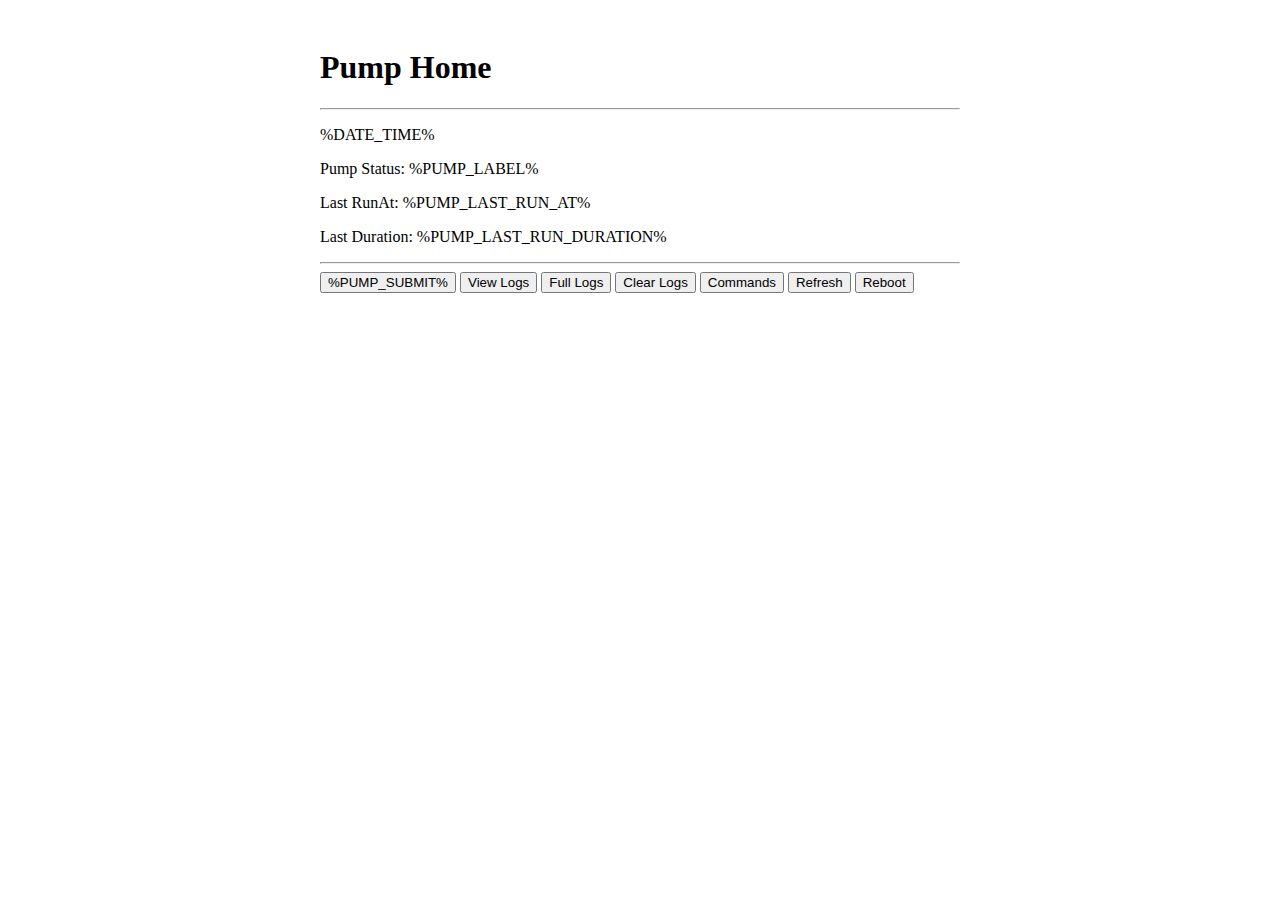
<file: projects/waterpump/data/index.html>
<html lang="en">

<head>
    <meta charset="UTF-8">
    <meta name="viewport" content="width=device-width, initial-scale=1.0">
    <meta http-equiv="X-UA-Compatible" content="ie=edge">
    <title>Water Pump Server</title>
    <style>
        .content {
            max-width: 640px;
            margin: auto;
            padding: 20px;
        }

        form {
            display: inline-block;
        }
    </style>
</head>

<body>
    <div class="content">
        <h1>Pump Home</h1>
        <hr>
        <p>%DATE_TIME%</p>
        <p>Pump Status: %PUMP_LABEL%</p>
        <p>Last RunAt: %PUMP_LAST_RUN_AT%</p>
        <p>Last Duration: %PUMP_LAST_RUN_DURATION%</p>
        <hr>
        <form action="/pump?action=%PUMP_ACTION%" method="POST">
            <input type="submit" value="%PUMP_SUBMIT%">
        </form>
        <a href="/logs"><button>View Logs</button></a>
        <a href="/file/pump.log" target="_blank"><button>Full Logs</button></a>
        <form action="/clear" method="POST">
            <input type="submit" value="Clear Logs" onclick="return confirm('Are you sure to delete all logs?')">
        </form>
        <a href="/cmd"><button>Commands</button></a>
        <a href="/"><button>Refresh</button></a>
        <form action="/reset" method="POST">
            <input type="submit" value="Reboot" onclick="return confirm('Are you sure to do chip reset?')">
        </form>
    </div>
</body>

</html>
</file>
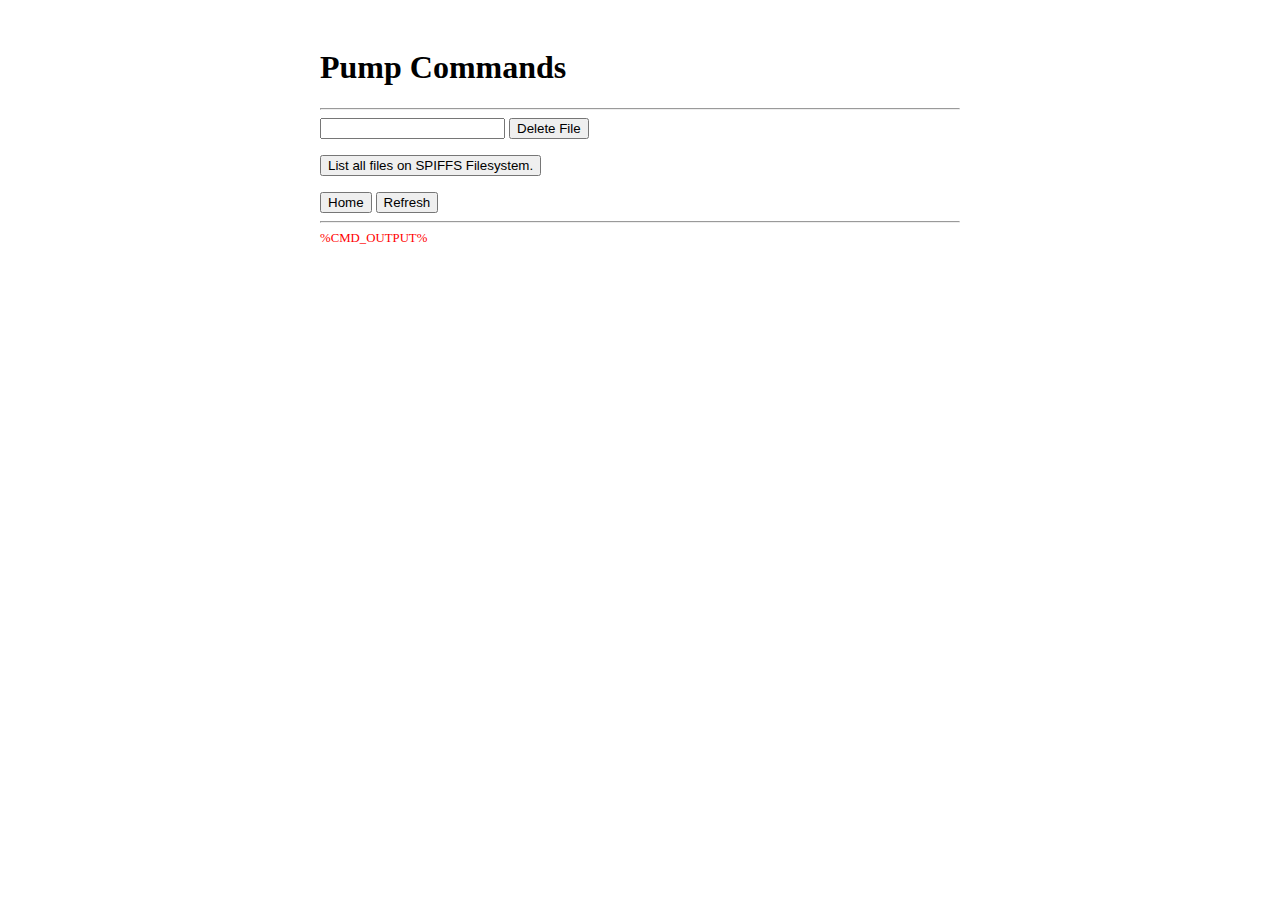
<file: projects/waterpump/data/cmd.html>
<html lang="en">

<head>
    <meta charset="UTF-8">
    <meta name="viewport" content="width=device-width, initial-scale=1.0">
    <meta http-equiv="X-UA-Compatible" content="ie=edge">
    <title>Pump Server Command</title>
    <style>
        .content {
            max-width: 640px;
            margin: auto;
            padding: 20px;
        }

        .output {
            font-size: 80%;
            color: red;
        }
    </style>
</head>

<body>

    <div class="content">
        <h1>Pump Commands</h1>
        <hr>
        <form action="/cmd?action=fs_delete" method="POST">
            <input type="text" name="fs_path">
            <input type="submit" value="Delete File" onclick="return confirm('Are you sure to delete this file?')">
        </form>
        <form action="/cmd?action=fs_list" method="POST">
            <input type="submit" value="List all files on SPIFFS Filesystem."">
            </form>
            <a href="/"> <button>Home</button></a>
            <a href="/logs"><button>Refresh</button></a>
            <hr>
            <div class=" output">
                %CMD_OUTPUT%
            </div>
    </div>

</body>

</html>
</file>
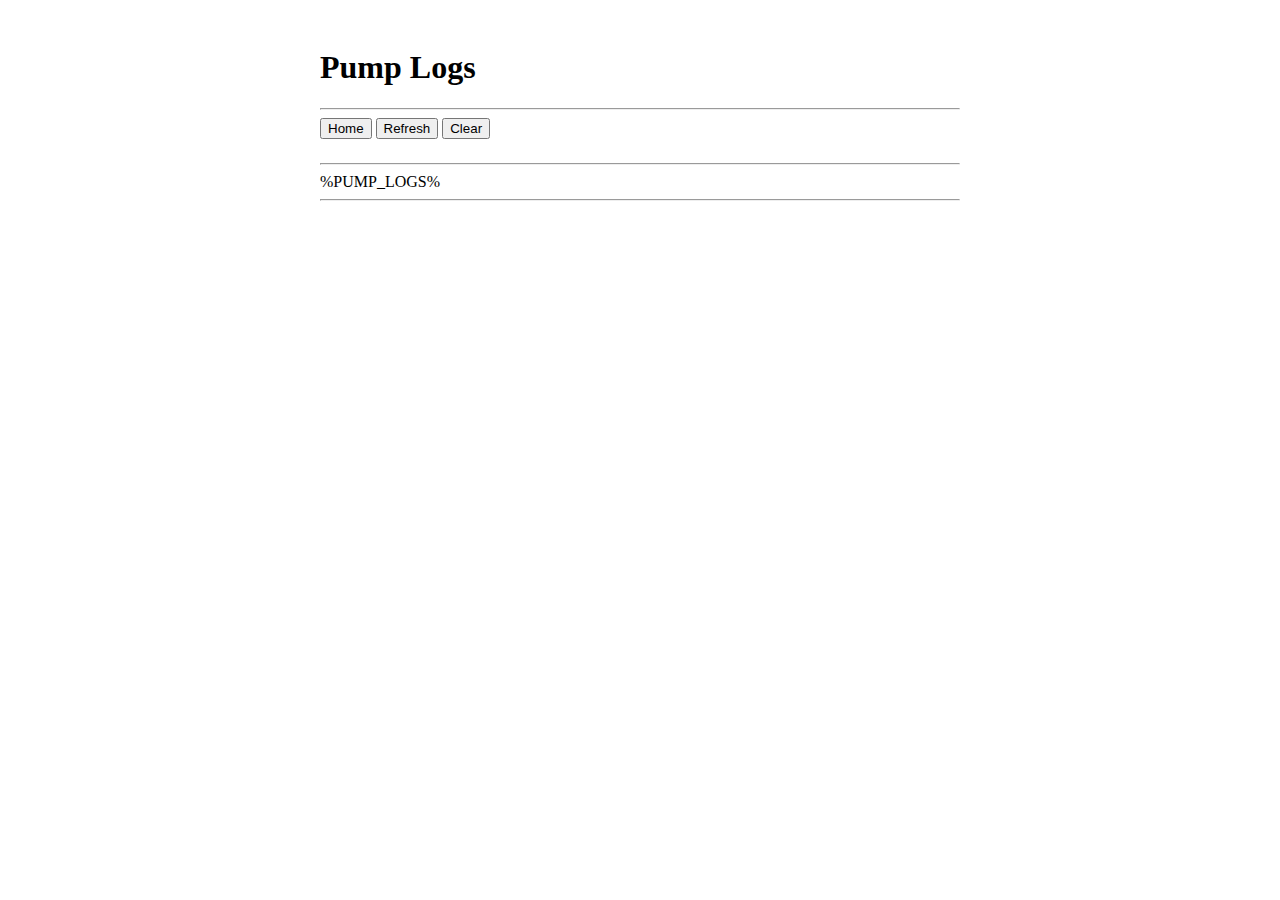
<file: projects/waterpump/data/logs.html>
<html lang="en">

<head>
    <meta charset="UTF-8">
    <meta name="viewport" content="width=device-width, initial-scale=1.0">
    <meta http-equiv="X-UA-Compatible" content="ie=edge">
    <title>Pump Logs</title>
    <style>
        .content {
            max-width: 640px;
            margin: auto;
            padding: 20px;
        }

        form {
            display: inline-block;
        }

        table,
        th,
        td {
            /* border: 1px dashed lightgray; */
            font-size: 90%;
        }
    </style>
</head>

<body>
    <div class="content">
        <h1>Pump Logs</h1>
        <hr>
        <div>
            <a href="/"><button>Home</button></a>
            <a href="/logs"><button>Refresh</button></a>
            <form action="/clear" method="POST">
                <input type="submit" value="Clear" onclick="return confirm('Are you sure to delete all logs?')">
            </form>
        </div>
        <hr>
        <table>
            %PUMP_LOGS%
        </table>
        <hr>
    </div>
</body>

</html>
</file>
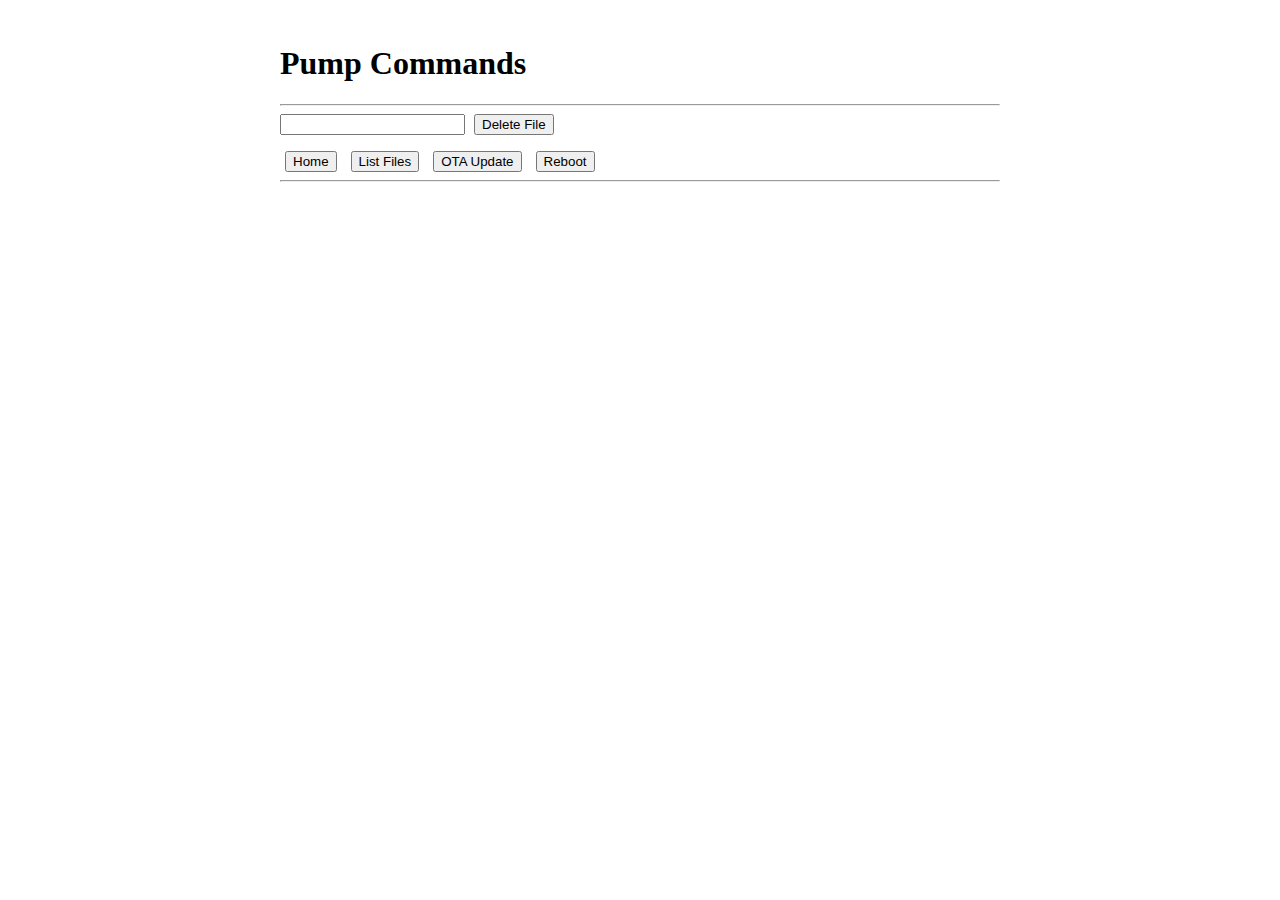
<file: projects/waterpump/data/www/cmd.html>
<!DOCTYPE html>
<html lang="en">

<head>
    <meta charset="UTF-8" />
    <title>Pump Commands</title>
    <link rel="stylesheet" type="text/css" href="main.css" />
    <script src="//cdn.staticfile.org/moment.js/2.24.0/moment.min.js"></script>
    <script src="//cdn.staticfile.org/cash/4.1.5/cash.min.js"></script>
</head>

<body>
    <div class="content">
        <h1>Pump Commands</h1>
        <hr />
        <div>
            <form id="delete-form" action="/j/delete_file" method="POST">
                <input type="text" name="file_path" id="file_path" />
                <button id="delete-submit">
                    Delete File
                </button>
            </form>
        </div>
        <p></p>
        <a href="/"><button>Home</button></a>
        <form id="list-form" action="/j/get_files" method="GET">
            <button id="list-submit">List Files</button>
        </form>
        <a href="update.html"><button>OTA Update</button></a>
        <form action="/j/reset_board" method="POST">
            <button onclick="return confirm('Are you sure to reboot board?')">
                Reboot
            </button>
        </form>
        <hr />
        <div class="output" id="output"></div>
    </div>
    <script src="cmd.js"></script>
</body>

</html>
</file>
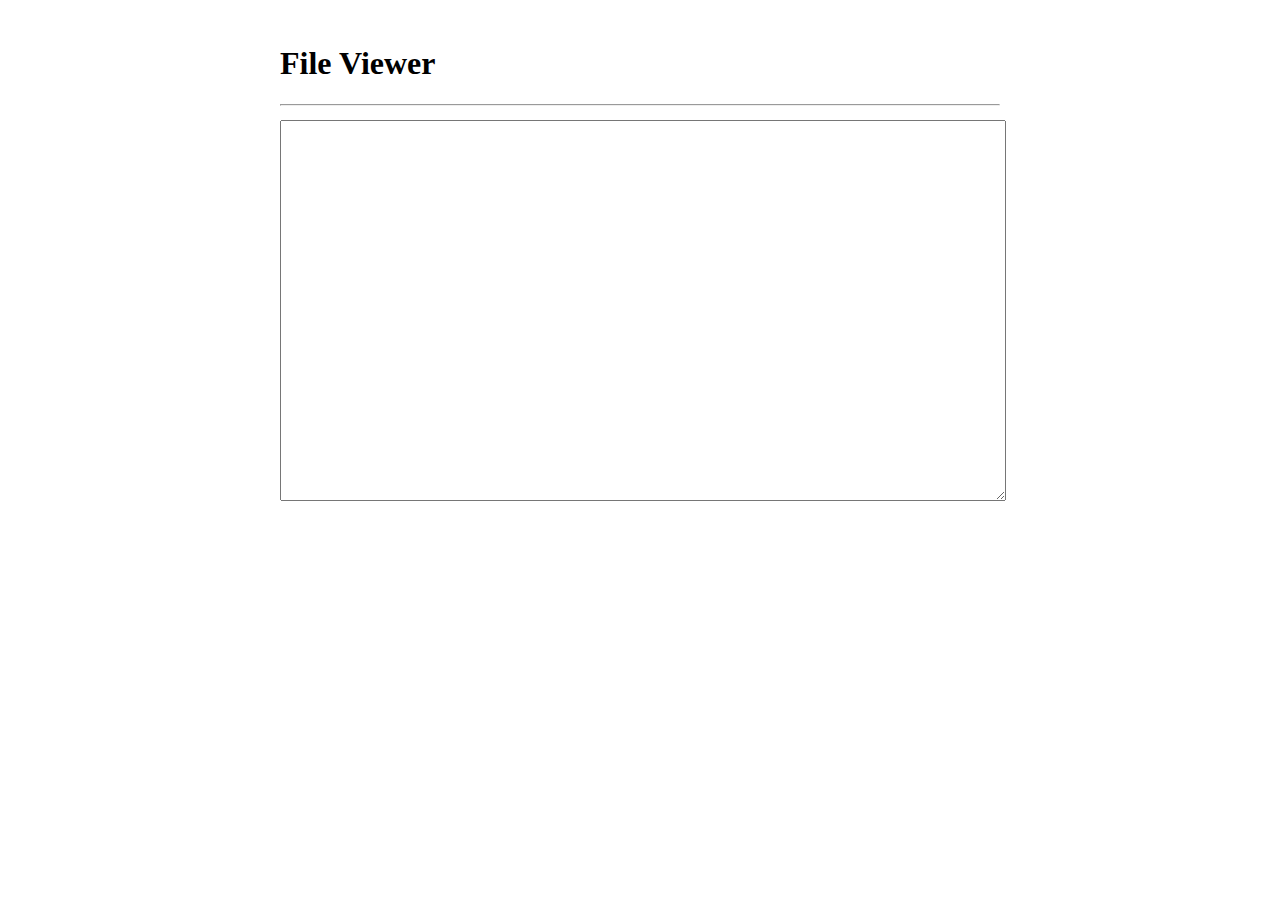
<file: projects/waterpump/data/www/edit.html>
<!DOCTYPE html>
<html lang="en">

<head>
    <meta charset="UTF-8" />
    <meta name="viewport" content="width=device-width, initial-scale=1.0">
    <meta http-equiv="X-UA-Compatible" content="ie=edge">
    <title>File Viewer</title>
    <link rel="stylesheet" type="text/css" href="main.css" />
    <script src="//cdn.staticfile.org/moment.js/2.24.0/moment.min.js"></script>
    <script src="//cdn.staticfile.org/cash/4.1.5/cash.min.js"></script>
    <script src="config.js"></script>
</head>

<body>
    <div class="content">
        <h1>File Viewer</h1>
        <hr />
        <div class="output" id="output">
            <p id="info" class="title"></p>
            <textarea id="text" rows="25" readonly></textarea>
            <p></p>
            <form id="text-form" name="text-form" method="POST" action="/j/edit_file">
                <button type="submit" id="submit" hidden>Submit</button>
            </form>
        </div>
    </div>
    <script src="edit.js"></script>
</body>

</html>
</file>
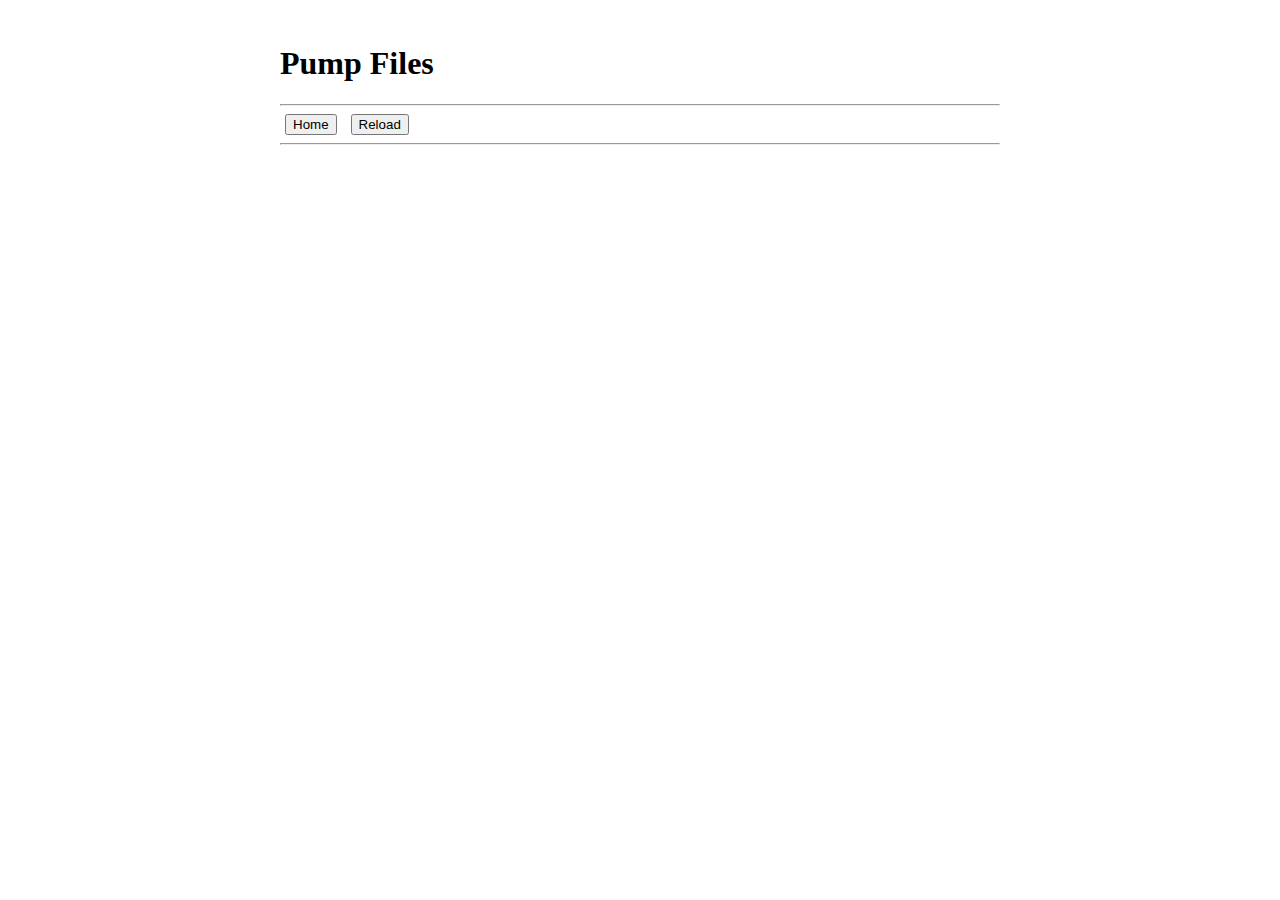
<file: projects/waterpump/data/www/files.html>
<!DOCTYPE html>
<html lang="en">

<head>
    <meta charset="UTF-8" />
    <meta name="viewport" content="width=device-width, initial-scale=1.0">
    <meta http-equiv="X-UA-Compatible" content="ie=edge">
    <title>Pump Files</title>
    <link rel="stylesheet" type="text/css" href="main.css" />
    <script src="//cdn.staticfile.org/moment.js/2.24.0/moment.min.js"></script>
    <script src="//cdn.staticfile.org/cash/4.1.5/cash.min.js"></script>
    <script src="config.js"></script>
</head>

<body>
    <div class="content">
        <h1>Pump Files</h1>
        <hr />
        <a href="index.html"><button>Home</button></a>
        <button id="reload">Reload</button>
        <hr />
        <div class="output" id="output"></div>
    </div>
    <script src="files.js"></script>
</body>

</html>
</file>
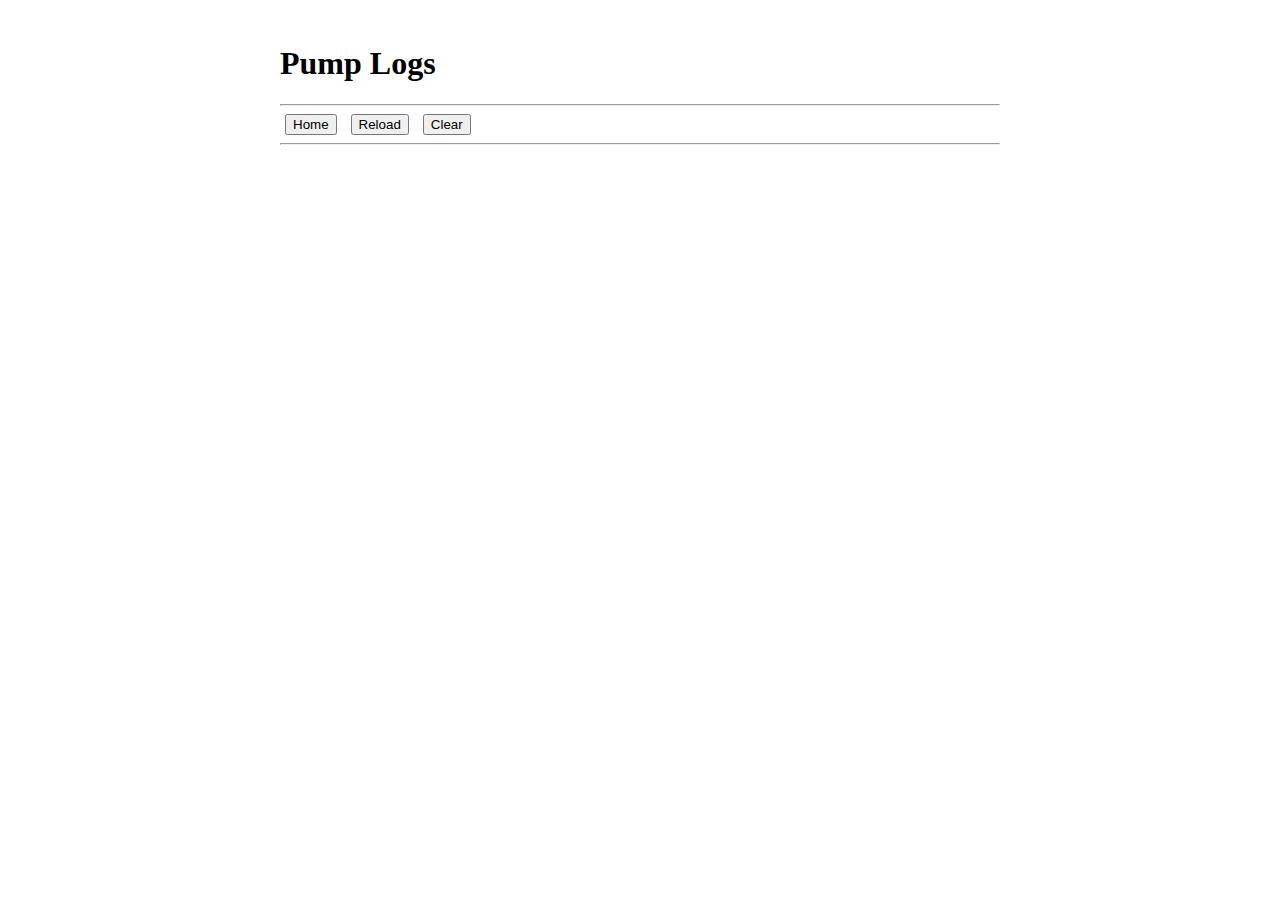
<file: projects/waterpump/data/www/logs.html>
<!DOCTYPE html>
<html lang="en">

<head>
    <meta charset="UTF-8" />
    <meta name="viewport" content="width=device-width, initial-scale=1.0">
    <meta http-equiv="X-UA-Compatible" content="ie=edge">
    <title>Pump Logs</title>
    <link rel="stylesheet" type="text/css" href="main.css" />
    <script src="//cdn.staticfile.org/moment.js/2.24.0/moment.min.js"></script>
    <script src="//cdn.staticfile.org/cash/4.1.5/cash.min.js"></script>
    <script src="config.js"></script>
</head>

<body>
    <div class="content">
        <h1>Pump Logs</h1>
        <hr />
        <div>
            <button id="home" type="button">Home</button>
            <button id="reload" type="button">Reload</button>
            <button id="clear" type="button">Clear</button>
        </div>
        <hr />
        <div class="output" id="output"></div>
    </div>
    <script src="logs.js"></script>
</body>

</html>
</file>
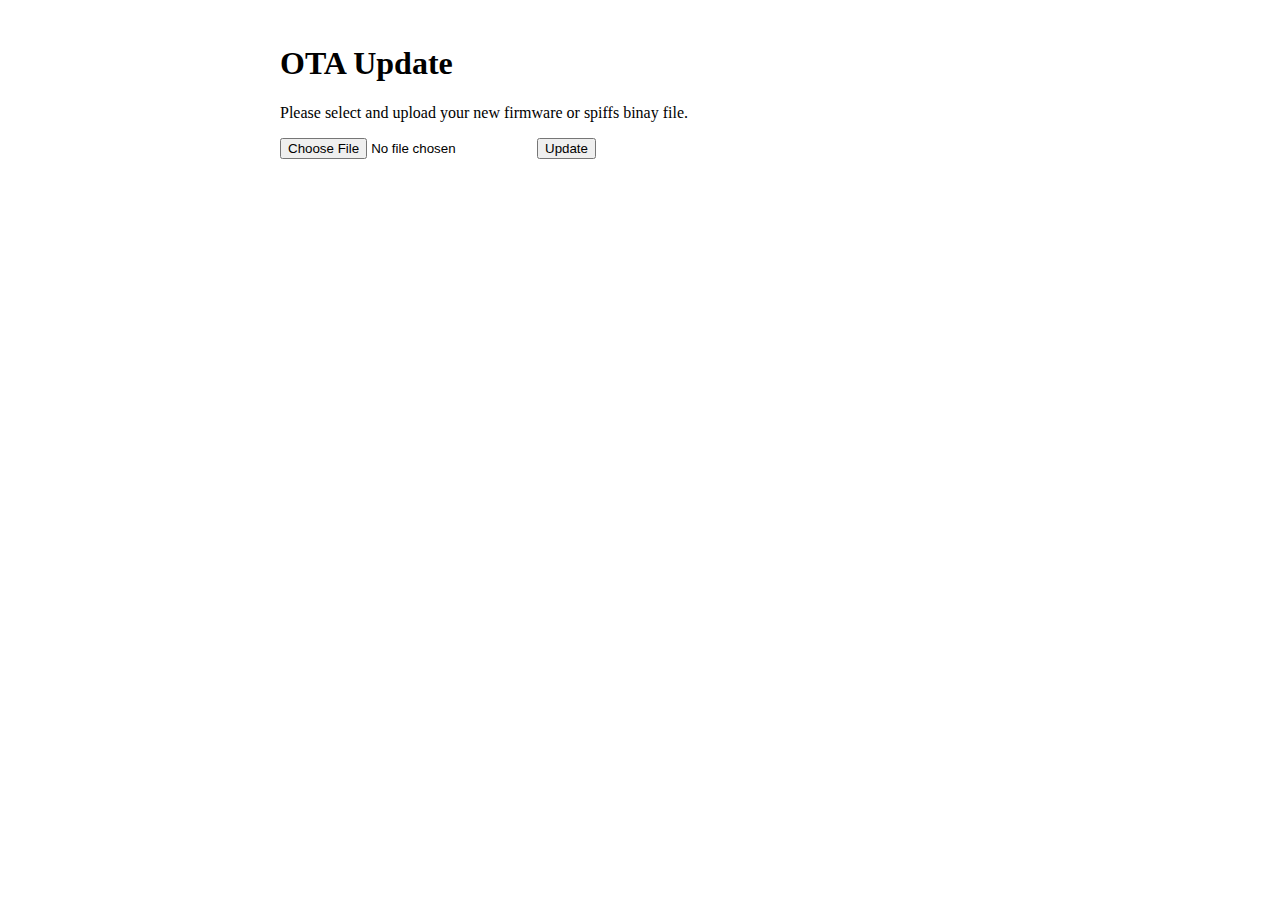
<file: projects/waterpump/data/www/update.html>
<!DOCTYPE html>
<html lang="en">

<head>
    <meta charset="UTF-8">
    <title>OTA Update</title>
    <link rel="stylesheet" type="text/css" href="main.css" />
</head>

<body>
    <div class="content">
        <h1>OTA Update</h1>
        <p>Please select and upload your new firmware or spiffs binay file.</p>
        <form id="ota-form" method='POST' action="/update" enctype='multipart/form-data'>
            <input type='file' name='firmware' id="firmware">
            <input type='submit' id="submit" value='Update'>
        </form>
    </div>
</body>

</html>
</file>
<file: projects/waterpump/data/www/main.css>
.content {
    max-width: 720px;
    margin: auto;
    padding: 16px;
}

.output {
    font-size: 80%;
    line-height: 80%;
}

.title {
    font-size: 110%;
    font-weight: 500;
}

td {
    padding: 4px;
}

form {
    display: inline-block;
}

button {
    margin-left: 5px;
    margin-right: 5px;
}

textarea {
    width: 100%;
}
</file>
